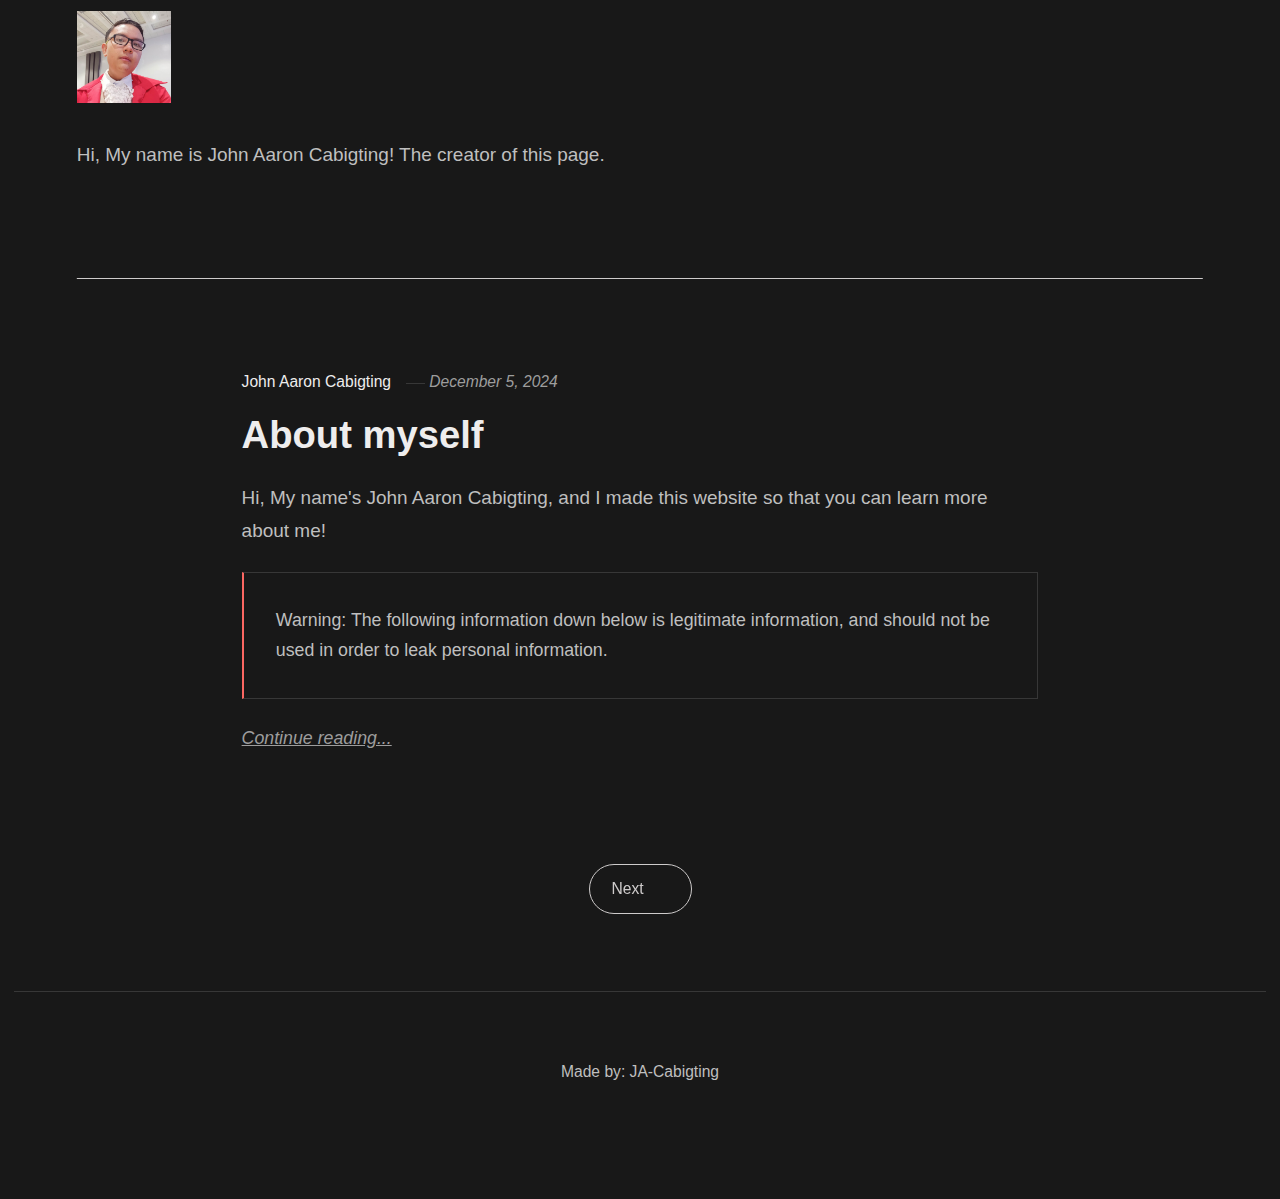
<file: index.html>
<!DOCTYPE html><html lang="en-us"><head><meta charset="utf-8"><meta http-equiv="X-UA-Compatible" content="IE=edge"><meta name="viewport" content="width=device-width,initial-scale=1"><title>All About John Aaron Cabigting</title><meta name="generator" content="Publii Open-Source CMS for Static Site"><link rel="canonical" href="https://cabsjohn05.github.io/Personal-Website-v2/"><link rel="alternate" type="application/atom+xml" href="https://cabsjohn05.github.io/Personal-Website-v2/feed.xml"><link rel="alternate" type="application/json" href="https://cabsjohn05.github.io/Personal-Website-v2/feed.json"><meta property="og:title" content="All About John Aaron Cabigting"><meta property="og:image" content="https://cabsjohn05.github.io/Personal-Website-v2/media/website/Screenshot_2.png"><meta property="og:image:width" content="690"><meta property="og:image:height" content="675"><meta property="og:site_name" content="All About John Aaron Cabigting"><meta property="og:description" content=""><meta property="og:url" content="https://cabsjohn05.github.io/Personal-Website-v2/"><meta property="og:type" content="website"><link rel="next" href="https://cabsjohn05.github.io/Personal-Website-v2/page/2/"><link rel="stylesheet" href="https://cabsjohn05.github.io/Personal-Website-v2/assets/css/style.css?v=3ff9fe9fb16ad8f0a850e403f7ae5898"><script type="application/ld+json">{"@context":"http://schema.org","@type":"Organization","name":"All About John Aaron Cabigting","logo":"https://cabsjohn05.github.io/Personal-Website-v2/media/website/Screenshot_2.png","url":"https://cabsjohn05.github.io/Personal-Website-v2/","sameAs":["https://www.facebook.com/JohnAaronCabigting/"]}</script><noscript><style>img[loading] {
                    opacity: 1;
                }</style></noscript></head><body class="home-template"><header class="top js-header"><a class="logo" href="https://cabsjohn05.github.io/Personal-Website-v2/"><img src="https://cabsjohn05.github.io/Personal-Website-v2/media/website/Screenshot_2.png" alt="All About John Aaron Cabigting" width="690" height="675"></a></header><main><div class="hero hero--noimage"><header class="hero__content"><div class="wrapper"><p>Hi, My name is John Aaron Cabigting! The creator of this page.</p><p> </p></div></header></div><div class="wrapper feed"><article class="feed__item feed__item--centered"><div class="feed__content"><header><div class="feed__meta"><a href="https://cabsjohn05.github.io/Personal-Website-v2/authors/john-aaron-cabigting/" class="feed__author">John Aaron Cabigting</a> <time datetime="2024-12-05T21:16" class="feed__date">December 5, 2024</time></div><h2 class="feed__title"><a href="https://cabsjohn05.github.io/Personal-Website-v2/intro-to-my-page.html">About myself</a></h2></header><p>Hi, My name's John Aaron Cabigting, and I made this website so that you can learn more about me!</p><p class="msg msg--warning">Warning: The following information down below is legitimate information, and should not be used in order to leak personal information.</p><a href="https://cabsjohn05.github.io/Personal-Website-v2/intro-to-my-page.html" class="readmore feed__readmore">Continue reading...</a></div></article><nav class="wrapper pagination asc"><div class="pagination__item"><a href="https://cabsjohn05.github.io/Personal-Website-v2/page/2/" class="btn btn--icon"><span>Next</span> <svg width="20" height="20" aria-hidden="true"><use xlink:href="https://cabsjohn05.github.io/Personal-Website-v2/assets/svg/svg-map.svg#arrow-next"/></svg></a></div></nav></div></main><footer class="footer"><div class="wrapper"><nav class="footer__nav"><ul></ul></nav><div class="footer__copyright"><p>Made by: JA-Cabigting</p></div><div class="footer__social"><a href="https://www.facebook.com/JohnAaronCabigting/" aria-label="Facebook"><svg><use xlink:href="https://cabsjohn05.github.io/Personal-Website-v2/assets/svg/svg-map.svg#facebook"/></svg></a></div><button onclick="backToTopFunction()" id="backToTop" class="footer__bttop" aria-label="Back to top" title="Back to top"><svg width="20" height="20"><use xlink:href="https://cabsjohn05.github.io/Personal-Website-v2/assets/svg/svg-map.svg#toparrow"/></svg></button></div></footer><script defer="defer" src="https://cabsjohn05.github.io/Personal-Website-v2/assets/js/scripts.min.js?v=700105c316933a8202041b6415abb233"></script><script>window.publiiThemeMenuConfig={mobileMenuMode:'sidebar',animationSpeed:300,submenuWidth: 'auto',doubleClickTime:500,mobileMenuExpandableSubmenus:true,relatedContainerForOverlayMenuSelector:'.top'};</script><script>var images = document.querySelectorAll('img[loading]');
        for (var i = 0; i < images.length; i++) {
            if (images[i].complete) {
                images[i].classList.add('is-loaded');
            } else {
                images[i].addEventListener('load', function () {
                    this.classList.add('is-loaded');
                }, false);
            }
        }</script></body></html>
</file>
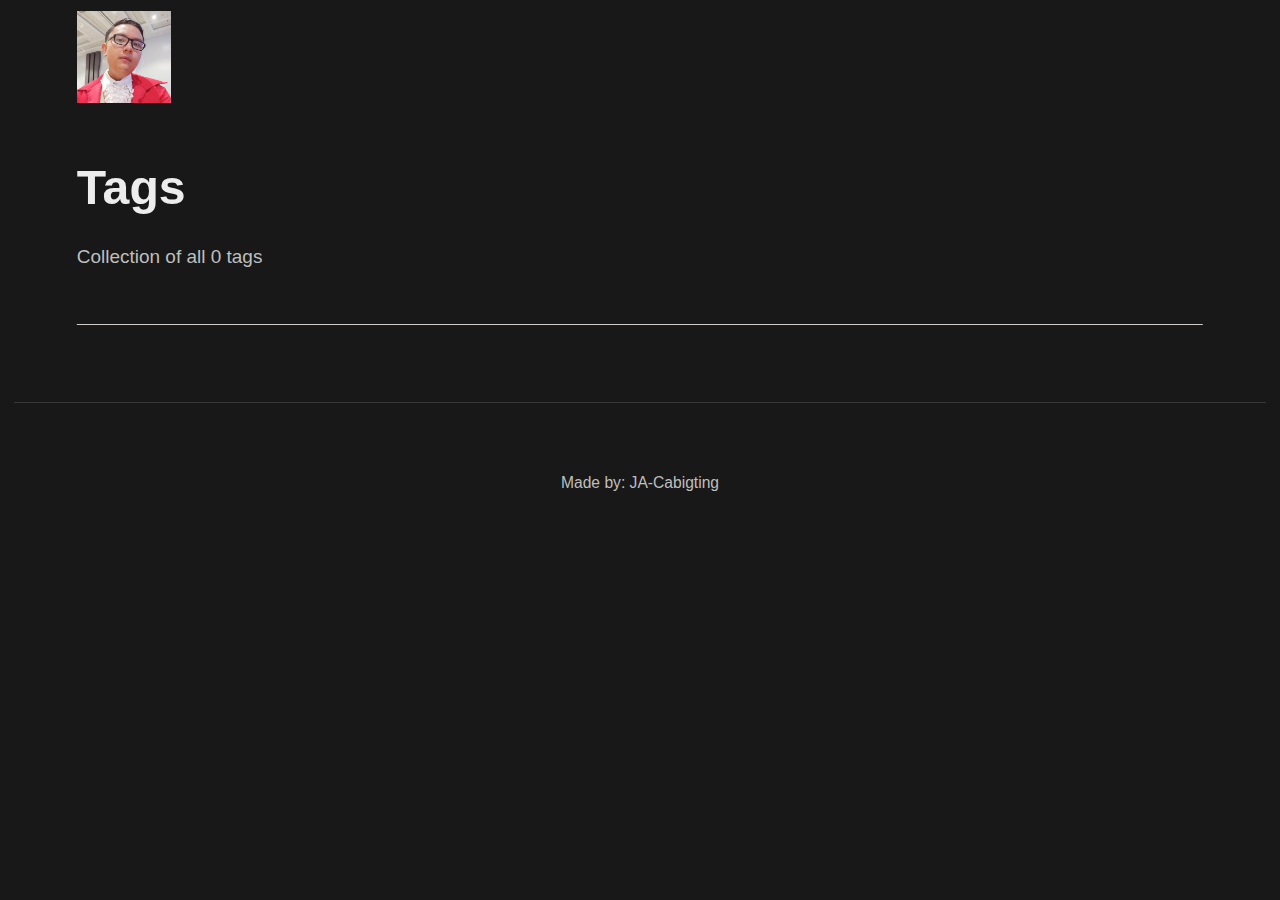
<file: tags/index.html>
<!DOCTYPE html><html lang="en-us"><head><meta charset="utf-8"><meta http-equiv="X-UA-Compatible" content="IE=edge"><meta name="viewport" content="width=device-width,initial-scale=1"><title>All tags - All About John Aaron Cabigting</title><meta name="robots" content="noindex, follow"><meta name="generator" content="Publii Open-Source CMS for Static Site"><link rel="alternate" type="application/atom+xml" href="https://cabsjohn05.github.io/Personal-Website-v2/feed.xml"><link rel="alternate" type="application/json" href="https://cabsjohn05.github.io/Personal-Website-v2/feed.json"><meta property="og:title" content="All About John Aaron Cabigting"><meta property="og:image" content="https://cabsjohn05.github.io/Personal-Website-v2/media/website/Screenshot_2.png"><meta property="og:image:width" content="690"><meta property="og:image:height" content="675"><meta property="og:site_name" content="All About John Aaron Cabigting"><meta property="og:description" content=""><meta property="og:url" content="https://cabsjohn05.github.io/Personal-Website-v2/tags/"><meta property="og:type" content="website"><link rel="stylesheet" href="https://cabsjohn05.github.io/Personal-Website-v2/assets/css/style.css?v=3ff9fe9fb16ad8f0a850e403f7ae5898"><script type="application/ld+json">{"@context":"http://schema.org","@type":"Organization","name":"All About John Aaron Cabigting","logo":"https://cabsjohn05.github.io/Personal-Website-v2/media/website/Screenshot_2.png","url":"https://cabsjohn05.github.io/Personal-Website-v2/","sameAs":["https://www.facebook.com/JohnAaronCabigting/"]}</script><noscript><style>img[loading] {
                    opacity: 1;
                }</style></noscript></head><body class="tags-template"><header class="top js-header"><a class="logo" href="https://cabsjohn05.github.io/Personal-Website-v2/"><img src="https://cabsjohn05.github.io/Personal-Website-v2/media/website/Screenshot_2.png" alt="All About John Aaron Cabigting" width="690" height="675"></a></header><main class="page page--tags"><div class="hero hero--noimage"><header class="hero__content"><div class="wrapper"><h1>Tags</h1><p class="page__desc">Collection of all 0 tags</p></div></header></div><div class="wrapper"><ul class="feed feed--grid"></ul></div></main><footer class="footer"><div class="wrapper"><nav class="footer__nav"><ul></ul></nav><div class="footer__copyright"><p>Made by: JA-Cabigting</p></div><div class="footer__social"><a href="https://www.facebook.com/JohnAaronCabigting/" aria-label="Facebook"><svg><use xlink:href="https://cabsjohn05.github.io/Personal-Website-v2/assets/svg/svg-map.svg#facebook"/></svg></a></div><button onclick="backToTopFunction()" id="backToTop" class="footer__bttop" aria-label="Back to top" title="Back to top"><svg width="20" height="20"><use xlink:href="https://cabsjohn05.github.io/Personal-Website-v2/assets/svg/svg-map.svg#toparrow"/></svg></button></div></footer><script defer="defer" src="https://cabsjohn05.github.io/Personal-Website-v2/assets/js/scripts.min.js?v=700105c316933a8202041b6415abb233"></script><script>window.publiiThemeMenuConfig={mobileMenuMode:'sidebar',animationSpeed:300,submenuWidth: 'auto',doubleClickTime:500,mobileMenuExpandableSubmenus:true,relatedContainerForOverlayMenuSelector:'.top'};</script><script>var images = document.querySelectorAll('img[loading]');
        for (var i = 0; i < images.length; i++) {
            if (images[i].complete) {
                images[i].classList.add('is-loaded');
            } else {
                images[i].addEventListener('load', function () {
                    this.classList.add('is-loaded');
                }, false);
            }
        }</script></body></html>
</file>
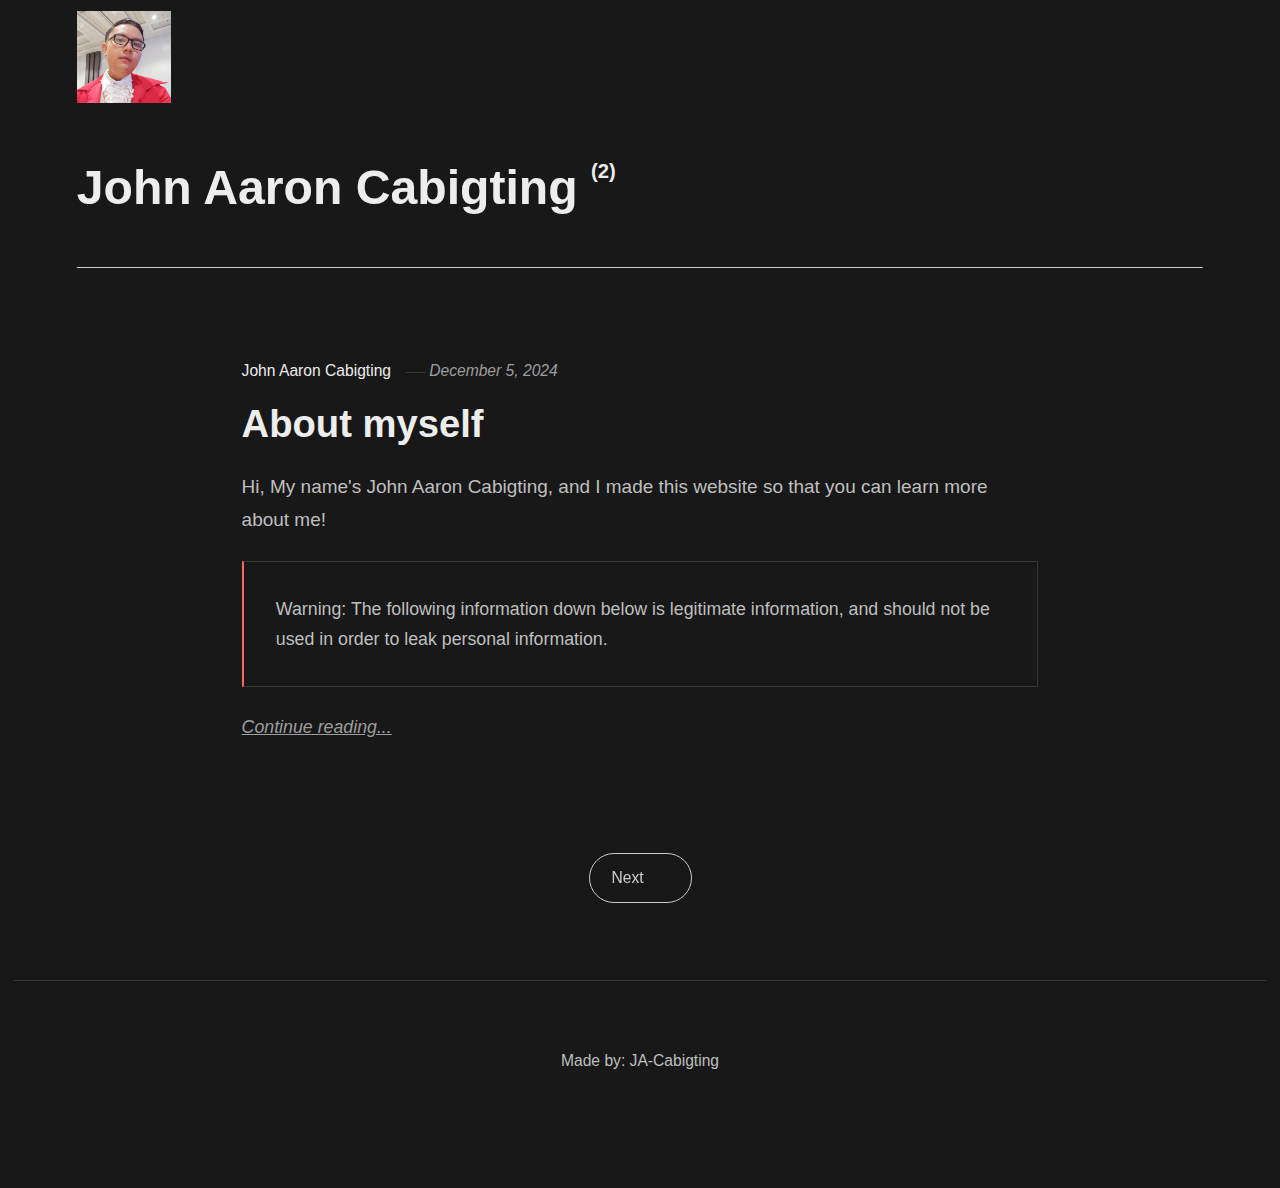
<file: authors/john-aaron-cabigting/index.html>
<!DOCTYPE html><html lang="en-us"><head><meta charset="utf-8"><meta http-equiv="X-UA-Compatible" content="IE=edge"><meta name="viewport" content="width=device-width,initial-scale=1"><title>Author: John Aaron Cabigting - All About John Aaron Cabigting</title><meta name="robots" content="noindex, follow"><meta name="generator" content="Publii Open-Source CMS for Static Site"><link rel="alternate" type="application/atom+xml" href="https://cabsjohn05.github.io/Personal-Website-v2/feed.xml"><link rel="alternate" type="application/json" href="https://cabsjohn05.github.io/Personal-Website-v2/feed.json"><meta property="og:title" content="John Aaron Cabigting"><meta property="og:image" content="https://cabsjohn05.github.io/Personal-Website-v2/media/website/Screenshot_2.png"><meta property="og:image:width" content="690"><meta property="og:image:height" content="675"><meta property="og:site_name" content="All About John Aaron Cabigting"><meta property="og:description" content=""><meta property="og:url" content="https://cabsjohn05.github.io/Personal-Website-v2/authors/john-aaron-cabigting/"><meta property="og:type" content="website"><link rel="next" href="https://cabsjohn05.github.io/Personal-Website-v2/authors/john-aaron-cabigting/page/2/"><link rel="stylesheet" href="https://cabsjohn05.github.io/Personal-Website-v2/assets/css/style.css?v=3ff9fe9fb16ad8f0a850e403f7ae5898"><script type="application/ld+json">{"@context":"http://schema.org","@type":"Organization","name":"All About John Aaron Cabigting","logo":"https://cabsjohn05.github.io/Personal-Website-v2/media/website/Screenshot_2.png","url":"https://cabsjohn05.github.io/Personal-Website-v2/","sameAs":["https://www.facebook.com/JohnAaronCabigting/"]}</script><noscript><style>img[loading] {
                    opacity: 1;
                }</style></noscript></head><body class="author-template"><header class="top js-header"><a class="logo" href="https://cabsjohn05.github.io/Personal-Website-v2/"><img src="https://cabsjohn05.github.io/Personal-Website-v2/media/website/Screenshot_2.png" alt="All About John Aaron Cabigting" width="690" height="675"></a></header><main class="page page--author"><div class="hero hero--noimage"><header class="hero__content"><div class="wrapper page--author__wrapper"><div><h1>John Aaron Cabigting <sup>(2)</sup></h1></div></div></header></div><div class="wrapper feed"><article class="feed__item feed__item--centered"><div class="feed__content"><header><div class="feed__meta"><a href="https://cabsjohn05.github.io/Personal-Website-v2/authors/john-aaron-cabigting/" class="feed__author">John Aaron Cabigting</a> <time datetime="2024-12-05T21:16" class="feed__date">December 5, 2024</time></div><h2 class="feed__title"><a href="https://cabsjohn05.github.io/Personal-Website-v2/intro-to-my-page.html">About myself</a></h2></header><p>Hi, My name's John Aaron Cabigting, and I made this website so that you can learn more about me!</p><p class="msg msg--warning">Warning: The following information down below is legitimate information, and should not be used in order to leak personal information.</p><a href="https://cabsjohn05.github.io/Personal-Website-v2/intro-to-my-page.html" class="readmore feed__readmore">Continue reading...</a></div></article><nav class="wrapper pagination asc"><div class="pagination__item"><a href="https://cabsjohn05.github.io/Personal-Website-v2/authors/john-aaron-cabigting/page/2/" class="btn btn--icon"><span>Next</span> <svg width="20" height="20" aria-hidden="true"><use xlink:href="https://cabsjohn05.github.io/Personal-Website-v2/assets/svg/svg-map.svg#arrow-next"/></svg></a></div></nav></div></main><footer class="footer"><div class="wrapper"><nav class="footer__nav"><ul></ul></nav><div class="footer__copyright"><p>Made by: JA-Cabigting</p></div><div class="footer__social"><a href="https://www.facebook.com/JohnAaronCabigting/" aria-label="Facebook"><svg><use xlink:href="https://cabsjohn05.github.io/Personal-Website-v2/assets/svg/svg-map.svg#facebook"/></svg></a></div><button onclick="backToTopFunction()" id="backToTop" class="footer__bttop" aria-label="Back to top" title="Back to top"><svg width="20" height="20"><use xlink:href="https://cabsjohn05.github.io/Personal-Website-v2/assets/svg/svg-map.svg#toparrow"/></svg></button></div></footer><script defer="defer" src="https://cabsjohn05.github.io/Personal-Website-v2/assets/js/scripts.min.js?v=700105c316933a8202041b6415abb233"></script><script>window.publiiThemeMenuConfig={mobileMenuMode:'sidebar',animationSpeed:300,submenuWidth: 'auto',doubleClickTime:500,mobileMenuExpandableSubmenus:true,relatedContainerForOverlayMenuSelector:'.top'};</script><script>var images = document.querySelectorAll('img[loading]');
        for (var i = 0; i < images.length; i++) {
            if (images[i].complete) {
                images[i].classList.add('is-loaded');
            } else {
                images[i].addEventListener('load', function () {
                    this.classList.add('is-loaded');
                }, false);
            }
        }</script></body></html>
</file>
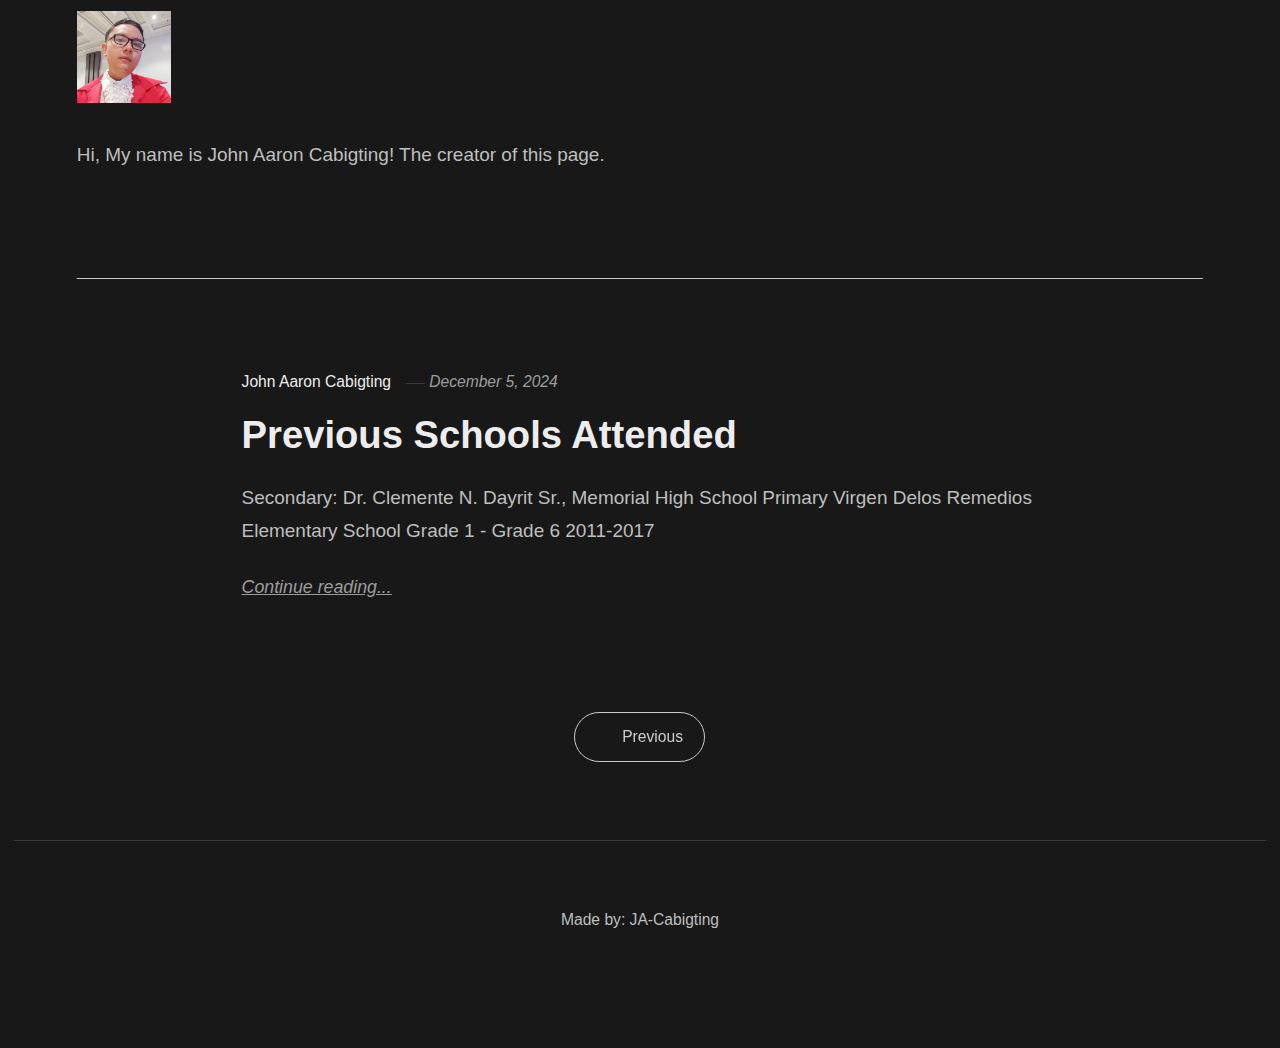
<file: page/2/index.html>
<!DOCTYPE html><html lang="en-us"><head><meta charset="utf-8"><meta http-equiv="X-UA-Compatible" content="IE=edge"><meta name="viewport" content="width=device-width,initial-scale=1"><title>All About John Aaron Cabigting</title><meta name="generator" content="Publii Open-Source CMS for Static Site"><link rel="canonical" href="https://cabsjohn05.github.io/Personal-Website-v2/page/2/"><link rel="alternate" type="application/atom+xml" href="https://cabsjohn05.github.io/Personal-Website-v2/feed.xml"><link rel="alternate" type="application/json" href="https://cabsjohn05.github.io/Personal-Website-v2/feed.json"><meta property="og:title" content="All About John Aaron Cabigting"><meta property="og:image" content="https://cabsjohn05.github.io/Personal-Website-v2/media/website/Screenshot_2.png"><meta property="og:image:width" content="690"><meta property="og:image:height" content="675"><meta property="og:site_name" content="All About John Aaron Cabigting"><meta property="og:description" content=""><meta property="og:url" content="https://cabsjohn05.github.io/Personal-Website-v2/page/2/"><meta property="og:type" content="website"><link rel="prev" href="https://cabsjohn05.github.io/Personal-Website-v2/"><link rel="stylesheet" href="https://cabsjohn05.github.io/Personal-Website-v2/assets/css/style.css?v=3ff9fe9fb16ad8f0a850e403f7ae5898"><script type="application/ld+json">{"@context":"http://schema.org","@type":"Organization","name":"All About John Aaron Cabigting","logo":"https://cabsjohn05.github.io/Personal-Website-v2/media/website/Screenshot_2.png","url":"https://cabsjohn05.github.io/Personal-Website-v2/","sameAs":["https://www.facebook.com/JohnAaronCabigting/"]}</script><noscript><style>img[loading] {
                    opacity: 1;
                }</style></noscript></head><body class="pagination-template"><header class="top js-header"><a class="logo" href="https://cabsjohn05.github.io/Personal-Website-v2/"><img src="https://cabsjohn05.github.io/Personal-Website-v2/media/website/Screenshot_2.png" alt="All About John Aaron Cabigting" width="690" height="675"></a></header><main><div class="hero hero--noimage"><header class="hero__content"><div class="wrapper"><p>Hi, My name is John Aaron Cabigting! The creator of this page.</p><p> </p></div></header></div><div class="wrapper feed"><article class="feed__item feed__item--centered"><div class="feed__content"><header><div class="feed__meta"><a href="https://cabsjohn05.github.io/Personal-Website-v2/authors/john-aaron-cabigting/" class="feed__author">John Aaron Cabigting</a> <time datetime="2024-12-05T21:51" class="feed__date">December 5, 2024</time></div><h2 class="feed__title"><a href="https://cabsjohn05.github.io/Personal-Website-v2/previous-schools-attended-2.html">Previous Schools Attended</a></h2></header><p>Secondary: Dr. Clemente N. Dayrit Sr., Memorial High School Primary Virgen Delos Remedios Elementary School Grade 1 - Grade 6 2011-2017</p><a href="https://cabsjohn05.github.io/Personal-Website-v2/previous-schools-attended-2.html" class="readmore feed__readmore">Continue reading...</a></div></article><nav class="pagination asc"><div class="pagination__item"><a href="https://cabsjohn05.github.io/Personal-Website-v2/" class="btn btn--icon"><svg width="20" height="20" aria-hidden="true"><use xlink:href="https://cabsjohn05.github.io/Personal-Website-v2/assets/svg/svg-map.svg#arrow-prev"/></svg> <span>Previous</span></a></div></nav></div></main><footer class="footer"><div class="wrapper"><nav class="footer__nav"><ul></ul></nav><div class="footer__copyright"><p>Made by: JA-Cabigting</p></div><div class="footer__social"><a href="https://www.facebook.com/JohnAaronCabigting/" aria-label="Facebook"><svg><use xlink:href="https://cabsjohn05.github.io/Personal-Website-v2/assets/svg/svg-map.svg#facebook"/></svg></a></div><button onclick="backToTopFunction()" id="backToTop" class="footer__bttop" aria-label="Back to top" title="Back to top"><svg width="20" height="20"><use xlink:href="https://cabsjohn05.github.io/Personal-Website-v2/assets/svg/svg-map.svg#toparrow"/></svg></button></div></footer><script defer="defer" src="https://cabsjohn05.github.io/Personal-Website-v2/assets/js/scripts.min.js?v=700105c316933a8202041b6415abb233"></script><script>window.publiiThemeMenuConfig={mobileMenuMode:'sidebar',animationSpeed:300,submenuWidth: 'auto',doubleClickTime:500,mobileMenuExpandableSubmenus:true,relatedContainerForOverlayMenuSelector:'.top'};</script><script>var images = document.querySelectorAll('img[loading]');
        for (var i = 0; i < images.length; i++) {
            if (images[i].complete) {
                images[i].classList.add('is-loaded');
            } else {
                images[i].addEventListener('load', function () {
                    this.classList.add('is-loaded');
                }, false);
            }
        }</script></body></html>
</file>
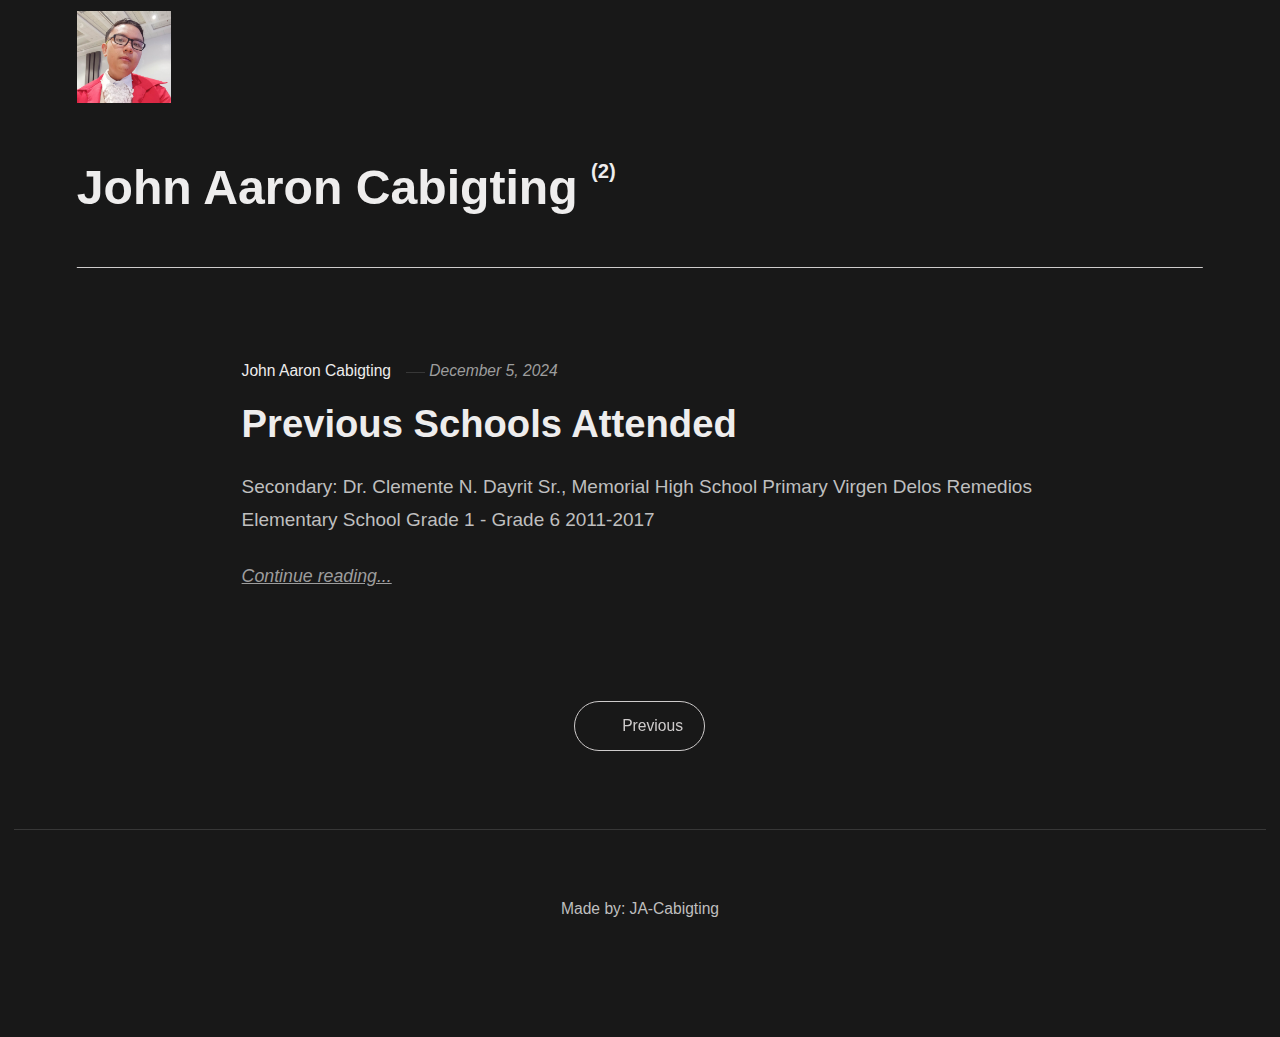
<file: authors/john-aaron-cabigting/page/2/index.html>
<!DOCTYPE html><html lang="en-us"><head><meta charset="utf-8"><meta http-equiv="X-UA-Compatible" content="IE=edge"><meta name="viewport" content="width=device-width,initial-scale=1"><title>Author: John Aaron Cabigting - All About John Aaron Cabigting</title><meta name="robots" content="noindex, follow"><meta name="generator" content="Publii Open-Source CMS for Static Site"><link rel="alternate" type="application/atom+xml" href="https://cabsjohn05.github.io/Personal-Website-v2/feed.xml"><link rel="alternate" type="application/json" href="https://cabsjohn05.github.io/Personal-Website-v2/feed.json"><meta property="og:title" content="John Aaron Cabigting"><meta property="og:image" content="https://cabsjohn05.github.io/Personal-Website-v2/media/website/Screenshot_2.png"><meta property="og:image:width" content="690"><meta property="og:image:height" content="675"><meta property="og:site_name" content="All About John Aaron Cabigting"><meta property="og:description" content=""><meta property="og:url" content="https://cabsjohn05.github.io/Personal-Website-v2/authors/john-aaron-cabigting/page/2/"><meta property="og:type" content="website"><link rel="prev" href="https://cabsjohn05.github.io/Personal-Website-v2/authors/john-aaron-cabigting/"><link rel="stylesheet" href="https://cabsjohn05.github.io/Personal-Website-v2/assets/css/style.css?v=3ff9fe9fb16ad8f0a850e403f7ae5898"><script type="application/ld+json">{"@context":"http://schema.org","@type":"Organization","name":"All About John Aaron Cabigting","logo":"https://cabsjohn05.github.io/Personal-Website-v2/media/website/Screenshot_2.png","url":"https://cabsjohn05.github.io/Personal-Website-v2/","sameAs":["https://www.facebook.com/JohnAaronCabigting/"]}</script><noscript><style>img[loading] {
                    opacity: 1;
                }</style></noscript></head><body class="author-template pagination-template"><header class="top js-header"><a class="logo" href="https://cabsjohn05.github.io/Personal-Website-v2/"><img src="https://cabsjohn05.github.io/Personal-Website-v2/media/website/Screenshot_2.png" alt="All About John Aaron Cabigting" width="690" height="675"></a></header><main class="page page--author"><div class="hero hero--noimage"><header class="hero__content"><div class="wrapper page--author__wrapper"><div><h1>John Aaron Cabigting <sup>(2)</sup></h1></div></div></header></div><div class="wrapper feed"><article class="feed__item feed__item--centered"><div class="feed__content"><header><div class="feed__meta"><a href="https://cabsjohn05.github.io/Personal-Website-v2/authors/john-aaron-cabigting/" class="feed__author">John Aaron Cabigting</a> <time datetime="2024-12-05T21:51" class="feed__date">December 5, 2024</time></div><h2 class="feed__title"><a href="https://cabsjohn05.github.io/Personal-Website-v2/previous-schools-attended-2.html">Previous Schools Attended</a></h2></header><p>Secondary: Dr. Clemente N. Dayrit Sr., Memorial High School Primary Virgen Delos Remedios Elementary School Grade 1 - Grade 6 2011-2017</p><a href="https://cabsjohn05.github.io/Personal-Website-v2/previous-schools-attended-2.html" class="readmore feed__readmore">Continue reading...</a></div></article><nav class="wrapper pagination asc"><div class="pagination__item"><a href="https://cabsjohn05.github.io/Personal-Website-v2/authors/john-aaron-cabigting/" class="btn btn--icon"><svg width="20" height="20" aria-hidden="true"><use xlink:href="https://cabsjohn05.github.io/Personal-Website-v2/assets/svg/svg-map.svg#arrow-prev"/></svg> <span>Previous</span></a></div></nav></div></main><footer class="footer"><div class="wrapper"><nav class="footer__nav"><ul></ul></nav><div class="footer__copyright"><p>Made by: JA-Cabigting</p></div><div class="footer__social"><a href="https://www.facebook.com/JohnAaronCabigting/" aria-label="Facebook"><svg><use xlink:href="https://cabsjohn05.github.io/Personal-Website-v2/assets/svg/svg-map.svg#facebook"/></svg></a></div><button onclick="backToTopFunction()" id="backToTop" class="footer__bttop" aria-label="Back to top" title="Back to top"><svg width="20" height="20"><use xlink:href="https://cabsjohn05.github.io/Personal-Website-v2/assets/svg/svg-map.svg#toparrow"/></svg></button></div></footer><script defer="defer" src="https://cabsjohn05.github.io/Personal-Website-v2/assets/js/scripts.min.js?v=700105c316933a8202041b6415abb233"></script><script>window.publiiThemeMenuConfig={mobileMenuMode:'sidebar',animationSpeed:300,submenuWidth: 'auto',doubleClickTime:500,mobileMenuExpandableSubmenus:true,relatedContainerForOverlayMenuSelector:'.top'};</script><script>var images = document.querySelectorAll('img[loading]');
        for (var i = 0; i < images.length; i++) {
            if (images[i].complete) {
                images[i].classList.add('is-loaded');
            } else {
                images[i].addEventListener('load', function () {
                    this.classList.add('is-loaded');
                }, false);
            }
        }</script></body></html>
</file>
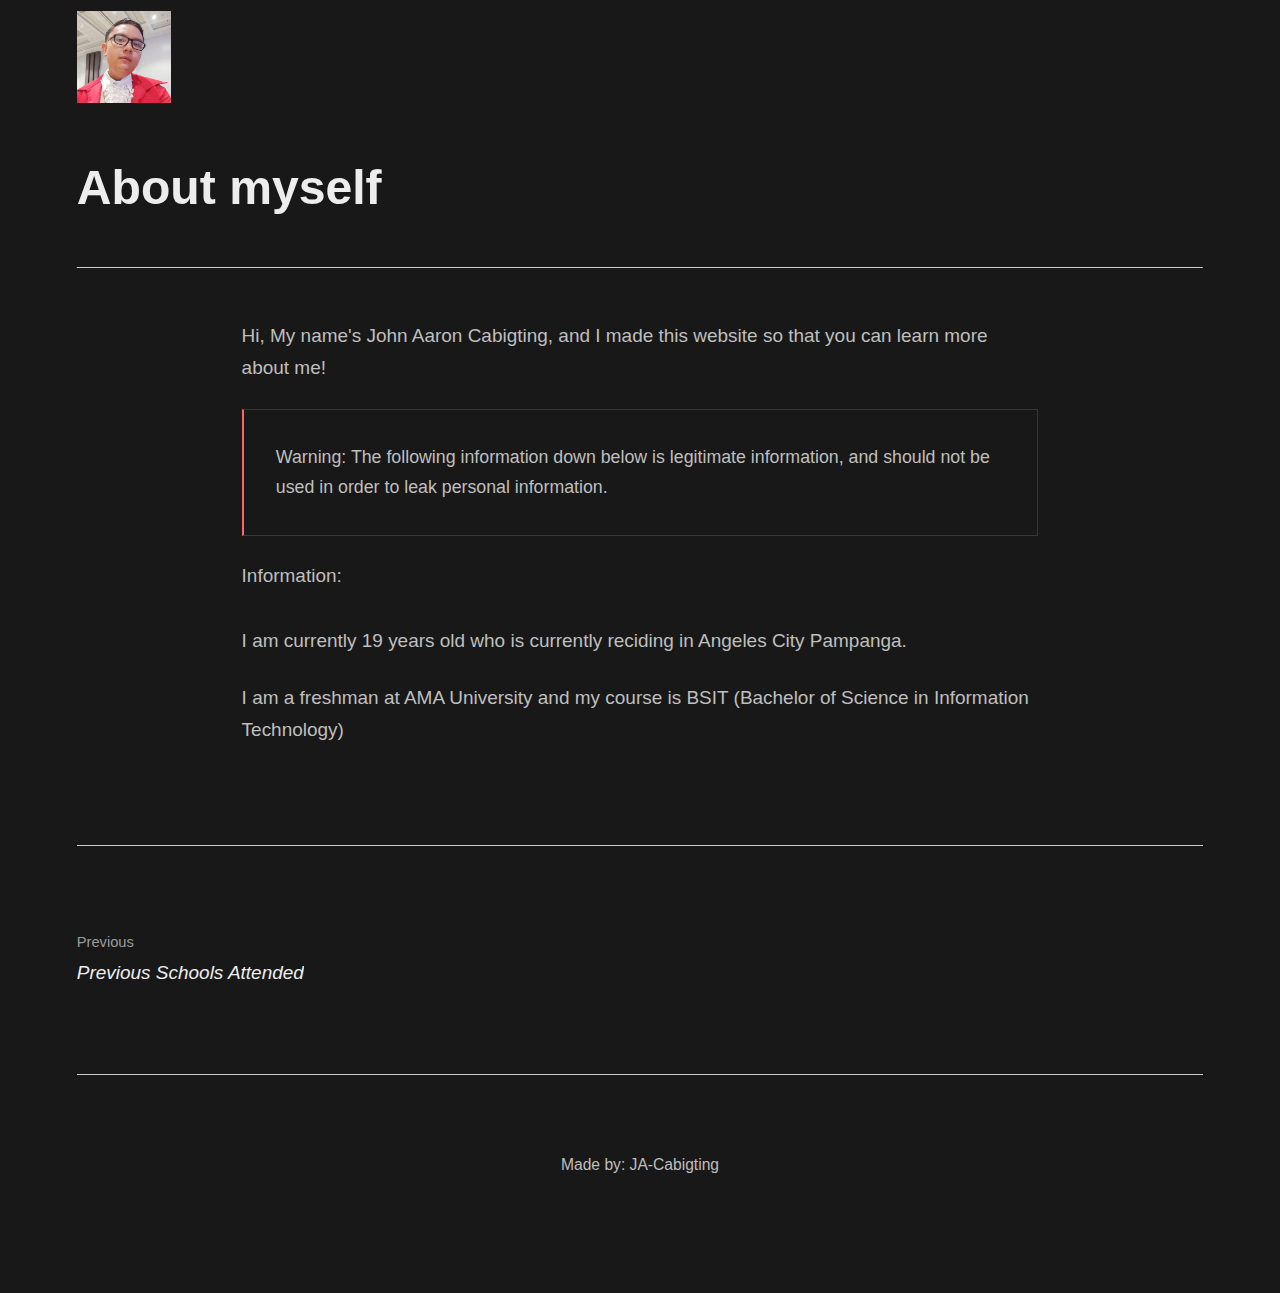
<file: intro-to-my-page.html>
<!DOCTYPE html><html lang="en-us"><head><meta charset="utf-8"><meta http-equiv="X-UA-Compatible" content="IE=edge"><meta name="viewport" content="width=device-width,initial-scale=1"><title>About myself - All About John Aaron Cabigting</title><meta name="description" content="Hi, My name's John Aaron Cabigting, and I made this website so that you can learn more about me!Warning: The following information down below is legitimate information, and should not be used in order to leak personal information."><meta name="generator" content="Publii Open-Source CMS for Static Site"><link rel="canonical" href="https://cabsjohn05.github.io/Personal-Website-v2/intro-to-my-page.html"><link rel="alternate" type="application/atom+xml" href="https://cabsjohn05.github.io/Personal-Website-v2/feed.xml"><link rel="alternate" type="application/json" href="https://cabsjohn05.github.io/Personal-Website-v2/feed.json"><meta property="og:title" content="About myself"><meta property="og:image" content="https://cabsjohn05.github.io/Personal-Website-v2/media/website/Screenshot_2.png"><meta property="og:image:width" content="690"><meta property="og:image:height" content="675"><meta property="og:site_name" content="All About John Aaron Cabigting"><meta property="og:description" content="Hi, My name's John Aaron Cabigting, and I made this website so that you can learn more about me!Warning: The following information down below is legitimate information, and should not be used in order to leak personal information."><meta property="og:url" content="https://cabsjohn05.github.io/Personal-Website-v2/intro-to-my-page.html"><meta property="og:type" content="article"><link rel="stylesheet" href="https://cabsjohn05.github.io/Personal-Website-v2/assets/css/style.css?v=3ff9fe9fb16ad8f0a850e403f7ae5898"><script type="application/ld+json">{"@context":"http://schema.org","@type":"Article","mainEntityOfPage":{"@type":"WebPage","@id":"https://cabsjohn05.github.io/Personal-Website-v2/intro-to-my-page.html"},"headline":"About myself","datePublished":"2024-12-05T21:16+08:00","dateModified":"2024-12-05T22:01+08:00","image":{"@type":"ImageObject","url":"https://cabsjohn05.github.io/Personal-Website-v2/media/website/Screenshot_2.png","height":675,"width":690},"description":"Hi, My name's John Aaron Cabigting, and I made this website so that you can learn more about me!Warning: The following information down below is legitimate information, and should not be used in order to leak personal information.","author":{"@type":"Person","name":"John Aaron Cabigting","url":"https://cabsjohn05.github.io/Personal-Website-v2/authors/john-aaron-cabigting/"},"publisher":{"@type":"Organization","name":"John Aaron Cabigting","logo":{"@type":"ImageObject","url":"https://cabsjohn05.github.io/Personal-Website-v2/media/website/Screenshot_2.png","height":675,"width":690}}}</script><noscript><style>img[loading] {
                    opacity: 1;
                }</style></noscript></head><body class="post-template"><header class="top js-header"><a class="logo" href="https://cabsjohn05.github.io/Personal-Website-v2/"><img src="https://cabsjohn05.github.io/Personal-Website-v2/media/website/Screenshot_2.png" alt="All About John Aaron Cabigting" width="690" height="675"></a></header><main class="post"><article class="content"><div class="hero hero--noimage"><header class="hero__content"><div class="wrapper"><h1>About myself</h1></div></header></div><div class="entry-wrapper content__entry"><p>Hi, My name's John Aaron Cabigting, and I made this website so that you can learn more about me!</p><p class="msg msg--warning">Warning: The following information down below is legitimate information, and should not be used in order to leak personal information.</p><p>Information:<br><br>I am currently 19 years old who is currently reciding in Angeles City Pampanga.</p><p>I am a freshman at AMA University and my course is BSIT (Bachelor of Science in Information Technology)</p></div><footer class="content__footer"><div class="entry-wrapper"></div><nav class="content__nav"><div class="wrapper"><div class="content__nav-inner"><div class="content__nav-prev"><a href="https://cabsjohn05.github.io/Personal-Website-v2/previous-schools-attended-2.html" class="content__nav-link" rel="prev"><div><span>Previous</span> Previous Schools Attended</div></a></div></div></div></nav></footer></article></main><footer class="footer footer--glued"><div class="wrapper"><nav class="footer__nav"><ul></ul></nav><div class="footer__copyright"><p>Made by: JA-Cabigting</p></div><div class="footer__social"><a href="https://www.facebook.com/JohnAaronCabigting/" aria-label="Facebook"><svg><use xlink:href="https://cabsjohn05.github.io/Personal-Website-v2/assets/svg/svg-map.svg#facebook"/></svg></a></div><button onclick="backToTopFunction()" id="backToTop" class="footer__bttop" aria-label="Back to top" title="Back to top"><svg width="20" height="20"><use xlink:href="https://cabsjohn05.github.io/Personal-Website-v2/assets/svg/svg-map.svg#toparrow"/></svg></button></div></footer><script defer="defer" src="https://cabsjohn05.github.io/Personal-Website-v2/assets/js/scripts.min.js?v=700105c316933a8202041b6415abb233"></script><script>window.publiiThemeMenuConfig={mobileMenuMode:'sidebar',animationSpeed:300,submenuWidth: 'auto',doubleClickTime:500,mobileMenuExpandableSubmenus:true,relatedContainerForOverlayMenuSelector:'.top'};</script><script>var images = document.querySelectorAll('img[loading]');
        for (var i = 0; i < images.length; i++) {
            if (images[i].complete) {
                images[i].classList.add('is-loaded');
            } else {
                images[i].addEventListener('load', function () {
                    this.classList.add('is-loaded');
                }, false);
            }
        }</script></body></html>
</file>
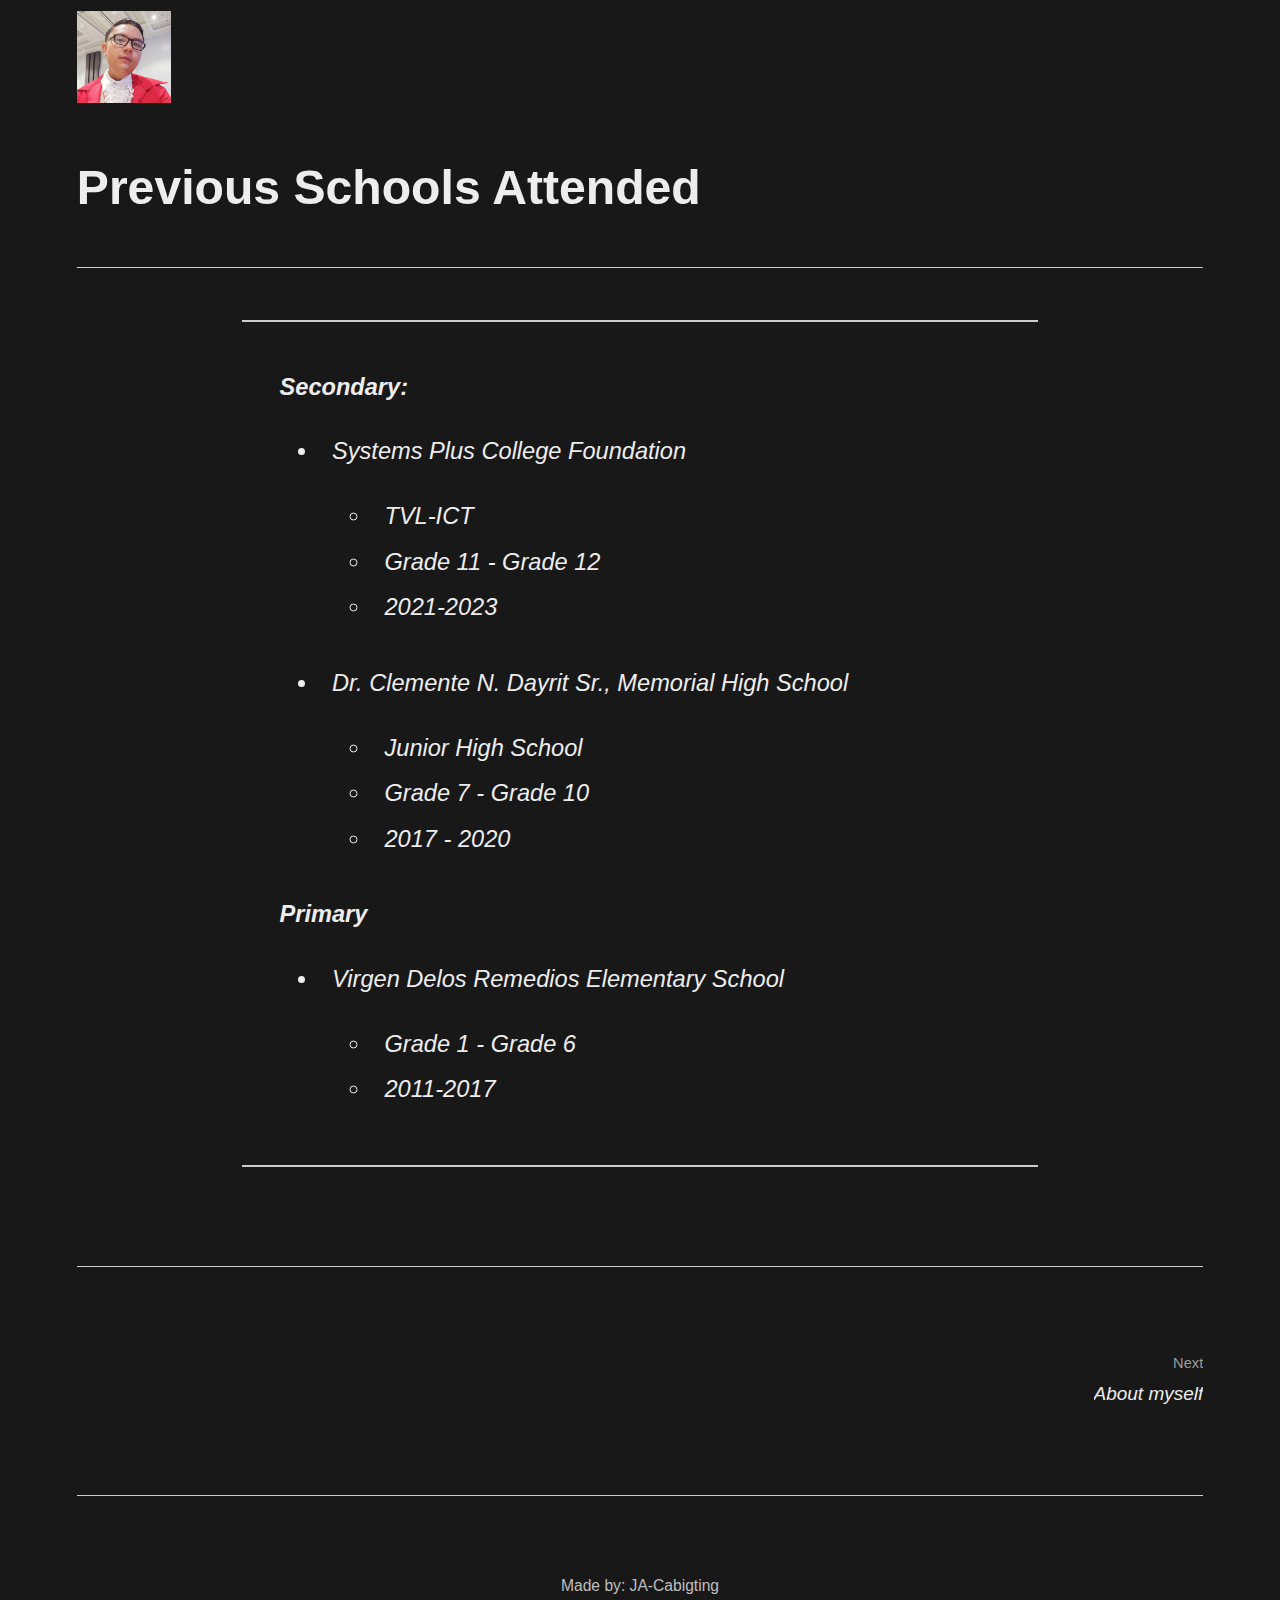
<file: previous-schools-attended-2.html>
<!DOCTYPE html><html lang="en-us"><head><meta charset="utf-8"><meta http-equiv="X-UA-Compatible" content="IE=edge"><meta name="viewport" content="width=device-width,initial-scale=1"><title>Previous Schools Attended - All About John Aaron Cabigting</title><meta name="description" content="Secondary: Dr. Clemente N. Dayrit Sr., Memorial High School Primary Virgen Delos Remedios Elementary School Grade 1 - Grade 6 2011-2017"><meta name="generator" content="Publii Open-Source CMS for Static Site"><link rel="canonical" href="https://cabsjohn05.github.io/Personal-Website-v2/previous-schools-attended-2.html"><link rel="alternate" type="application/atom+xml" href="https://cabsjohn05.github.io/Personal-Website-v2/feed.xml"><link rel="alternate" type="application/json" href="https://cabsjohn05.github.io/Personal-Website-v2/feed.json"><meta property="og:title" content="Previous Schools Attended"><meta property="og:image" content="https://cabsjohn05.github.io/Personal-Website-v2/media/website/Screenshot_2.png"><meta property="og:image:width" content="690"><meta property="og:image:height" content="675"><meta property="og:site_name" content="All About John Aaron Cabigting"><meta property="og:description" content="Secondary: Dr. Clemente N. Dayrit Sr., Memorial High School Primary Virgen Delos Remedios Elementary School Grade 1 - Grade 6 2011-2017"><meta property="og:url" content="https://cabsjohn05.github.io/Personal-Website-v2/previous-schools-attended-2.html"><meta property="og:type" content="article"><link rel="stylesheet" href="https://cabsjohn05.github.io/Personal-Website-v2/assets/css/style.css?v=3ff9fe9fb16ad8f0a850e403f7ae5898"><script type="application/ld+json">{"@context":"http://schema.org","@type":"Article","mainEntityOfPage":{"@type":"WebPage","@id":"https://cabsjohn05.github.io/Personal-Website-v2/previous-schools-attended-2.html"},"headline":"Previous Schools Attended","datePublished":"2024-12-05T21:51+08:00","dateModified":"2024-12-05T22:01+08:00","image":{"@type":"ImageObject","url":"https://cabsjohn05.github.io/Personal-Website-v2/media/website/Screenshot_2.png","height":675,"width":690},"description":"Secondary: Dr. Clemente N. Dayrit Sr., Memorial High School Primary Virgen Delos Remedios Elementary School Grade 1 - Grade 6 2011-2017","author":{"@type":"Person","name":"John Aaron Cabigting","url":"https://cabsjohn05.github.io/Personal-Website-v2/authors/john-aaron-cabigting/"},"publisher":{"@type":"Organization","name":"John Aaron Cabigting","logo":{"@type":"ImageObject","url":"https://cabsjohn05.github.io/Personal-Website-v2/media/website/Screenshot_2.png","height":675,"width":690}}}</script><noscript><style>img[loading] {
                    opacity: 1;
                }</style></noscript></head><body class="post-template"><header class="top js-header"><a class="logo" href="https://cabsjohn05.github.io/Personal-Website-v2/"><img src="https://cabsjohn05.github.io/Personal-Website-v2/media/website/Screenshot_2.png" alt="All About John Aaron Cabigting" width="690" height="675"></a></header><main class="post"><article class="content"><div class="hero hero--noimage"><header class="hero__content"><div class="wrapper"><h1>Previous Schools Attended</h1></div></header></div><div class="entry-wrapper content__entry"><blockquote><p><strong>Secondary:<br></strong></p><ul><li>Systems Plus College Foundation<br><ul><li>TVL-ICT</li><li>Grade 11 - Grade 12</li><li>2021-2023</li></ul></li><li><p>Dr. Clemente N. Dayrit Sr., Memorial High School</p><ul><li>Junior High School</li><li>Grade 7 - Grade 10</li><li>2017 - 2020</li></ul></li></ul><p><strong>Primary</strong></p><ul><li>Virgen Delos Remedios Elementary School<ul><li>Grade 1 - Grade 6</li><li>2011-2017</li></ul></li></ul></blockquote></div><footer class="content__footer"><div class="entry-wrapper"></div><nav class="content__nav"><div class="wrapper"><div class="content__nav-inner"><div class="content__nav-next"><a href="https://cabsjohn05.github.io/Personal-Website-v2/intro-to-my-page.html" class="content__nav-link" rel="next"><div><span>Next</span> About myself</div></a></div></div></div></nav></footer></article></main><footer class="footer footer--glued"><div class="wrapper"><nav class="footer__nav"><ul></ul></nav><div class="footer__copyright"><p>Made by: JA-Cabigting</p></div><div class="footer__social"><a href="https://www.facebook.com/JohnAaronCabigting/" aria-label="Facebook"><svg><use xlink:href="https://cabsjohn05.github.io/Personal-Website-v2/assets/svg/svg-map.svg#facebook"/></svg></a></div><button onclick="backToTopFunction()" id="backToTop" class="footer__bttop" aria-label="Back to top" title="Back to top"><svg width="20" height="20"><use xlink:href="https://cabsjohn05.github.io/Personal-Website-v2/assets/svg/svg-map.svg#toparrow"/></svg></button></div></footer><script defer="defer" src="https://cabsjohn05.github.io/Personal-Website-v2/assets/js/scripts.min.js?v=700105c316933a8202041b6415abb233"></script><script>window.publiiThemeMenuConfig={mobileMenuMode:'sidebar',animationSpeed:300,submenuWidth: 'auto',doubleClickTime:500,mobileMenuExpandableSubmenus:true,relatedContainerForOverlayMenuSelector:'.top'};</script><script>var images = document.querySelectorAll('img[loading]');
        for (var i = 0; i < images.length; i++) {
            if (images[i].complete) {
                images[i].classList.add('is-loaded');
            } else {
                images[i].addEventListener('load', function () {
                    this.classList.add('is-loaded');
                }, false);
            }
        }</script></body></html>
</file>
